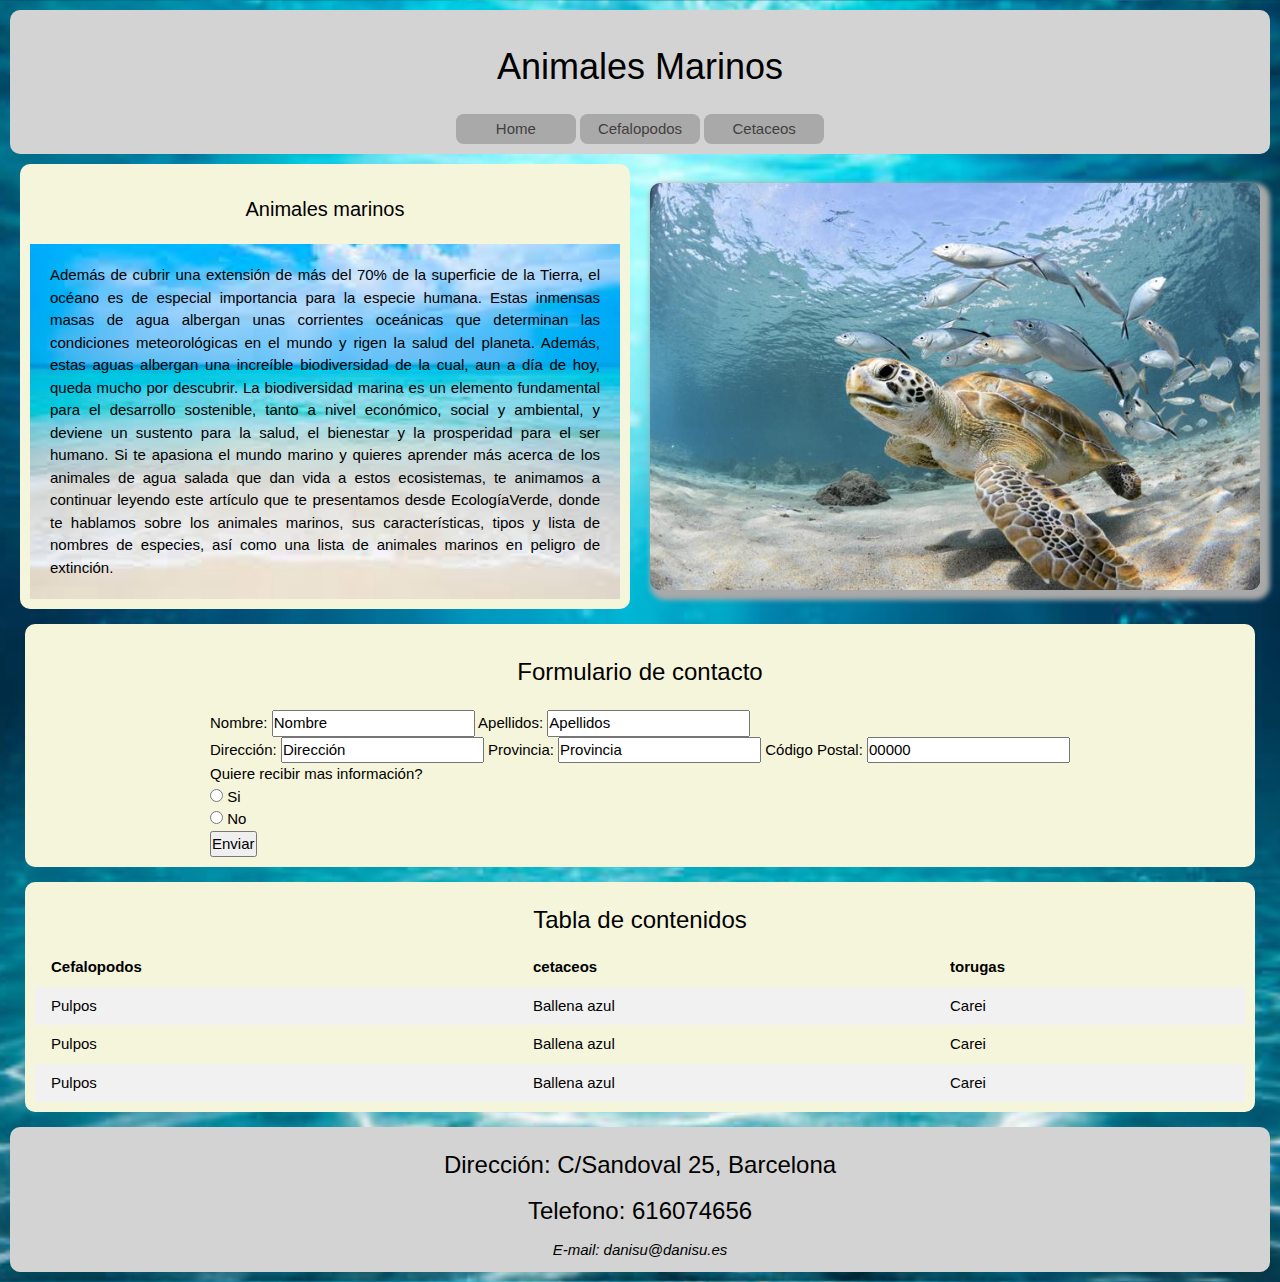
<file: index.html>
<!DOCTYPE html>
<html lang="en">
    <head>
        <meta charset="UTF-8" />
        <meta http-equiv="X-UA-Compatible" content="IE=edge" />
        <meta name="viewport" content="width=device-width, initial-scale=1.0" />
        <title>Páginas enlazadas</title>
        <link href="css/style.css" rel="stylesheet" type="text/css" />
        <link href = "img/favicon.jpg" rel="icon" type="image/x-icon">
        <link rel="stylesheet" href="https://www.w3schools.com/w3css/4/w3.css">
        <!-- <style>
            body{
                background-image: url('img/fondopagina.jpg'); /* Ruta de la imagen */
                background-size: cover; /* Ajusta el tamaño de la imagen */
                background-position: center; 
            }
            .text{
                background-image: url('img/fondoparrafo.jpg'); /* Ruta de la imagen */
                background-size: cover; /* Ajusta el tamaño de la imagen */
                background-position: center; 
            }
        </style> -->
    </head>
    <body>
        <header>
            <h1 class="titulo">Animales Marinos</h1>
            <nav>
                <ul class="menu">
                    <li class="boton"><a href="index.html" >Home</a></li>
                    <li class="boton"><a href="pages/cefalopodos.html">Cefalopodos</a></li>
                    <li class="boton"><a href="pages/Cetaceos.html" >Cetaceos</a></li>
                </ul>
            </nav>
        </header>
        <section class="contenedor">
            <div class="contenido">
                <h4 class=" titulin">Animales marinos</h4>
                <p class="text">
                    Además de cubrir una extensión de más del 70% de la
                    superficie de la Tierra, el océano es de especial
                    importancia para la especie humana. Estas inmensas masas de
                    agua albergan unas corrientes oceánicas que determinan las
                    condiciones meteorológicas en el mundo y rigen la salud del
                    planeta. Además, estas aguas albergan una increíble
                    biodiversidad de la cual, aun a día de hoy, queda mucho por
                    descubrir. La biodiversidad marina es un elemento
                    fundamental para el desarrollo sostenible, tanto a nivel
                    económico, social y ambiental, y deviene un sustento para la
                    salud, el bienestar y la prosperidad para el ser humano. Si
                    te apasiona el mundo marino y quieres aprender más acerca de
                    los animales de agua salada que dan vida a estos
                    ecosistemas, te animamos a continuar leyendo este artículo
                    que te presentamos desde EcologíaVerde, donde te hablamos
                    sobre los animales marinos, sus características, tipos y
                    lista de nombres de especies, así como una lista de animales
                    marinos en peligro de extinción.
                </p>
            </div>
           
            <div class="image">
                <img src="img/animales_marinos_caracteristicas_tipos_y_lista_3100_orig.jpg"/>
            
            </div>
                
        </section>
        <section class="form">

            <h3 class="titulin">Formulario de contacto</h3>
            <form class="contacto">
                
                <label for="nombre">Nombre:</label>
                <input type="text" id="nombre" name="nombre" value="Nombre">
                <label for="apellidos">Apellidos:</label>
                <input type="text" id="apellidos" name="apellidos" value="Apellidos"><br>
                <label for="direccion">Dirección:</label>
                <input type="text" id="direccion" name="direccion" value="Dirección">
                <label for="provincia">Provincia:</label>
                <input type="text" id="provincia" name="provincia" value="Provincia">
                <label for="cp">Código Postal:</label>
                <input type="text" id="cp" name="cp" value="00000"><br>
                <p>Quiere recibir mas información?</p>
                <input type="radio" id="si" name="" value="si">
                <label for="si">Si</label><br>
                <input type="radio" id="no" name="" value="no">
                <label for="no">No</label><br>
                <input  class="button"type="submit" value="Enviar">
    
            
              
              </form> 

        </section>
        <section class="tabla">
            <h3>Tabla de contenidos</h3>
            <table class="w3-table w3-striped">
                <tr>
                  <th>Cefalopodos</th>
                  <th>cetaceos</th>
                  <th>torugas</th>
                </tr>
                <tr>
                  <td>Pulpos</td>
                  <td>Ballena azul</td>
                  <td>Carei</td>
                </tr>
                <tr>
                    <td>Pulpos</td>
                    <td>Ballena azul</td>
                    <td>Carei</td>
                  </tr>
                  <tr>
                    <td>Pulpos</td>
                    <td>Ballena azul</td>
                    <td>Carei</td>
                  </tr>
                </table>
        </section>

        <footer>
            <h3>Dirección: C/Sandoval 25, Barcelona</h3>
            <h3>Telefono: 616074656</h3>
            <address>E-mail: danisu@danisu.es</address>
        </footer>
    </body>
</html>
</file>
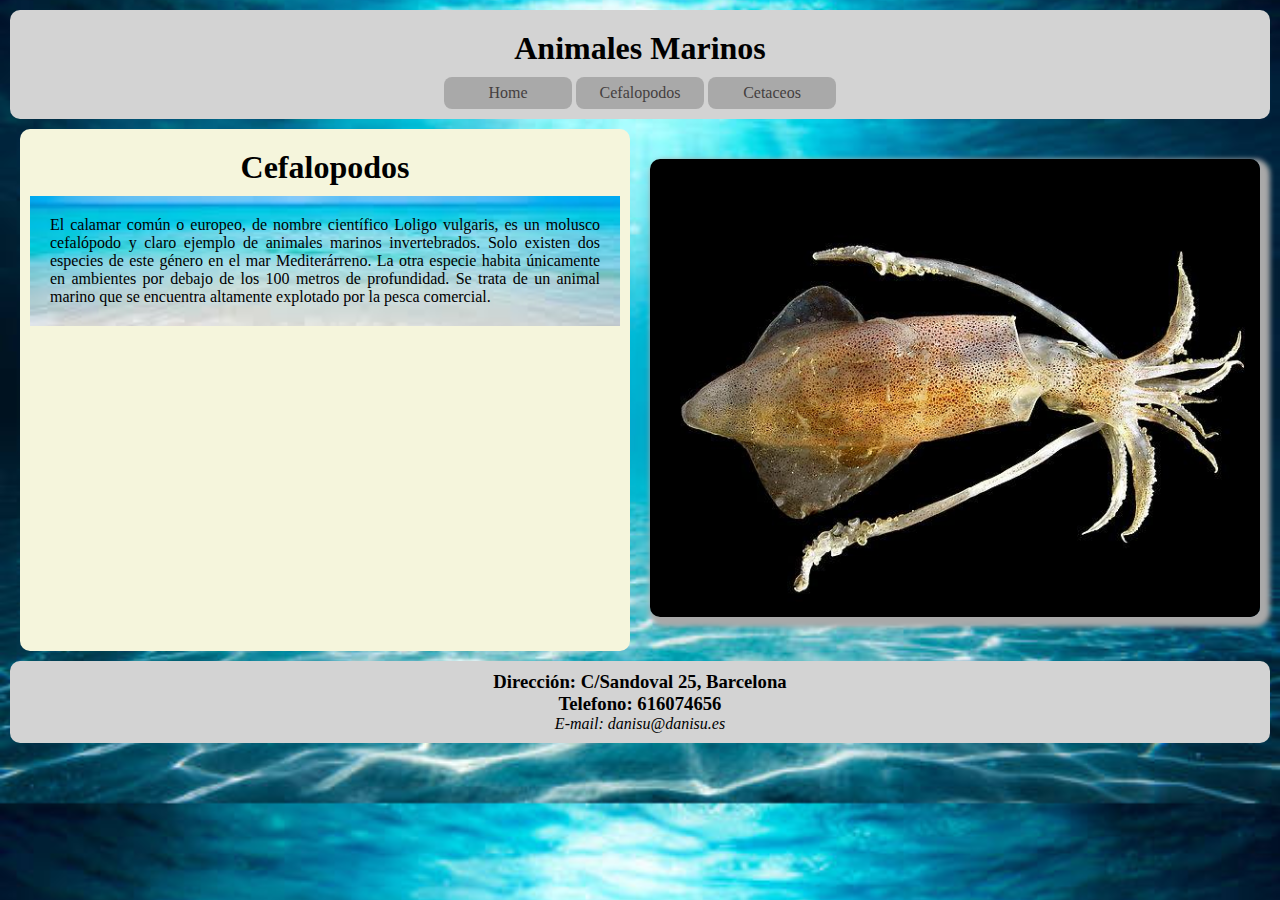
<file: pages/cefalopodos.html>
<!DOCTYPE html>
<html lang="en">

<head>
    <meta charset="UTF-8">
    <meta http-equiv ="X-UA-Compatible" content="IE=edge">
    <meta name="viewport" content="width=device-width, initial-scale=1.0">
    <title>Páginas Enlazadas</title>
    <link href="../css/style.css" rel="stylesheet" type="text/css" />
</head>
<body>
    <header>
        
        <H1 class="titulo">Animales Marinos</H1>
        <nav>
            <ul class="menu">
                <li class="boton"><a href="../index.html" >Home</a></li>
                <li class="boton"><a href="cefalopodos.html">Cefalopodos</a></li>
                <li class="boton"><a href="Cetaceos.html" >Cetaceos</a></li>
            </ul>
        </nav>
    </header>
   <section class="contenedor">
        <div class="contenido">
            <h1 class="titulin">Cefalopodos</h1>
            <div class="text">
                <p>El calamar común o europeo, de nombre científico Loligo vulgaris, es un molusco cefalópodo y claro ejemplo de animales marinos invertebrados. Solo existen dos especies de este género en el mar Mediterárreno. La otra especie habita únicamente en ambientes por debajo de los 100 metros de profundidad. Se trata de un animal marino que se encuentra altamente explotado por la pesca comercial.</p>
            </div>
            <iframe width="560" height="315" src="https://www.youtube.com/embed/rYVbh2S_4h0?si=FeDq00f-VZe3Msv3" title="YouTube video player" frameborder="0" allow="accelerometer; autoplay; clipboard-write; encrypted-media; gyroscope; picture-in-picture; web-share" referrerpolicy="strict-origin-when-cross-origin" allowfullscreen></iframe>
            
        </div>
        <div class="image">
            <img src="../img/calamar_comun_o_europeo_3100_2_orig.jpg">
    
        </div>
    </section>
    
    <footer>
        <h3>Dirección: C/Sandoval 25, Barcelona</h3>
        <h3>Telefono: 616074656</h3>
        <address>E-mail: danisu@danisu.es</address>
    </footer>
</body>

</html>
</file>
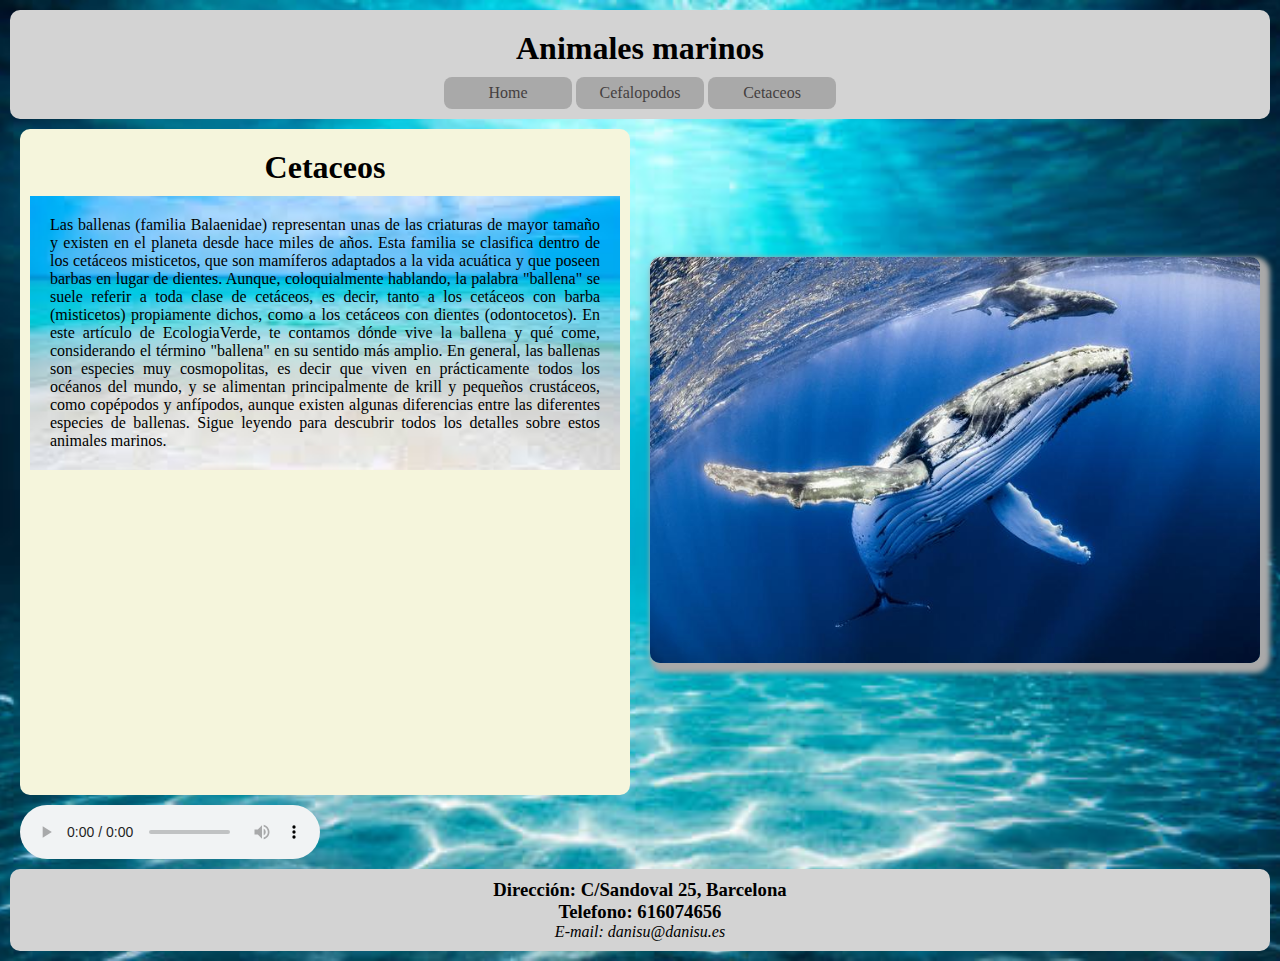
<file: pages/Cetaceos.html>
<!DOCTYPE html>
<html lang="en">

<head>
    <meta charset="UTF-8" />
    <meta http-equiv="X-UA-Compatible" content="IE=edge" />
    <meta name="viewport" content="width=device-width, initial-scale=1.0" />
    <title>Cetaceos</title>
    <link href="../css/style.css" rel="stylesheet" type="text/css" />
</head>
<body>
    <header>
        
        <H1 class="titulo">Animales marinos</H1>
        <nav>
            <ul class="menu">
                <li class="boton"><a href="../index.html" >Home</a></li>
                <li class="boton"><a href="cefalopodos.html">Cefalopodos</a></li>
                <li class="boton"><a href="Cetaceos.html" >Cetaceos</a></li>
            </ul>
        </nav>
    </header>
    <section class="contenedor">
        <div class="contenido">
            <h1 class="titulin">Cetaceos</h1>
            <div class="text">
                <p>Las ballenas (familia Balaenidae) representan unas de las criaturas de mayor tamaño y existen en el planeta desde hace miles de años. Esta familia se clasifica dentro de los cetáceos misticetos, que son mamíferos adaptados a la vida acuática y que poseen barbas en lugar de dientes. Aunque, coloquialmente hablando, la palabra "ballena" se suele referir a toda clase de cetáceos, es decir, tanto a los cetáceos con barba (misticetos) propiamente dichos, como a los cetáceos con dientes (odontocetos).
                    En este artículo de EcologiaVerde, te contamos dónde vive la ballena y qué come, considerando el término "ballena" en su sentido más amplio. En general, las ballenas son especies muy cosmopolitas, es decir que viven en prácticamente todos los océanos del mundo, y se alimentan principalmente de krill y pequeños crustáceos, como copépodos y anfípodos, aunque existen algunas diferencias entre las diferentes especies de ballenas. Sigue leyendo para descubrir todos los detalles sobre estos animales marinos.</p>

                </div>
            <iframe width="560" height="315" src="https://www.youtube.com/embed/smzMaAVhIQw?si=iNy4Hj3spNZ7ekDr" title="YouTube video player" frameborder="0" allow="accelerometer; autoplay; clipboard-write; encrypted-media; gyroscope; picture-in-picture; web-share" referrerpolicy="strict-origin-when-cross-origin" allowfullscreen></iframe>
            
            
        </div>
        <div class="image">
            <img src="../img/caracteristicas_de_los_animales_marinos_3100_0_orig.jpg">

        </div>

    </section>
    <section class="contenedor">
        <audio controls autoplay>
            <source src="https://soundcloud.com/descargar-musica-gratis/acuerdo-background-after-free-download?utm_source=clipboard&utm_medium=text&utm_campaign=social_sharing" type="audio/ogg">
            <source src="https://soundcloud.com/descargar-musica-gratis/acuerdo-background-after-free-download?utm_source=clipboard&utm_medium=text&utm_campaign=social_sharing" type="audio/mpeg">         
        </audio>
    </section>  

<footer>
    <h3>Dirección: C/Sandoval 25, Barcelona</h3>
    <h3>Telefono: 616074656</h3>
    <address>E-mail: danisu@danisu.es</address>
</footer>
</body>

</html>
</file>
<file: css/style.css>
*{
    box-sizing: border-box;
    margin:0;
    padding:0;
}
body{
    background-color: gray;
    padding: 10px;
    background-image: url("../img/fondopagina.jpg"); /* Ruta de la imagen */
    background-size: cover; /* Ajusta el tamaño de la imagen */
    background-position: center; 

}
.contenedor{
    display:grid;
    grid-template-columns: 1fr 1fr;
    gap: 20px;
    margin: 10px 10px;
    
}
.text{
    padding: 20px;
    background-image: url('../img/fondoparrafo.jpg'); /* Ruta de la imagen */
    background-size: cover; /* Ajusta el tamaño de la imagen */
    background-position: center; 
}
.menu li{
    list-style: none;
    display: inline-block;
}
.boton a{
    color:rgb(68, 63, 63);
    text-decoration: none;
}
header,footer{
    background-color: lightgray;
    text-align: center;
    padding: 10px;
    border-radius: 10px;
}
.titulo{
    padding:10px;
    align-content: center;
    
}
.boton{
    background-color: darkgray;
    color:black;
    height:2em;
    width: 8em;
    text-align: center;
    align-content: center;
    border-radius: 0.5em; 
}
.contenido{
    display:flex;
    flex-direction: column;
    align-items: center;

}
.contenido,.form,.tabla{
    background-color: beige;
    padding: 10px;
    border-radius: 10px;   
}
.form, .tabla{
    margin: 15px;
    display:flex;
    flex-direction: column;
    align-items: center;
  
}

.titulin{
    text-align: center;
    padding:10px;
}
.text{
    text-align: justify;  
}
/*.image{
    
    display: flex;
    padding: 20px;
    justify-content: center;
    
}*/
.image{
    align-content: center;

}
.image img {
    box-shadow: 5px 5px 5px 5px darkgrey;
    border-radius: 10px;
    width:100%;
    height: auto;
}
</file>
